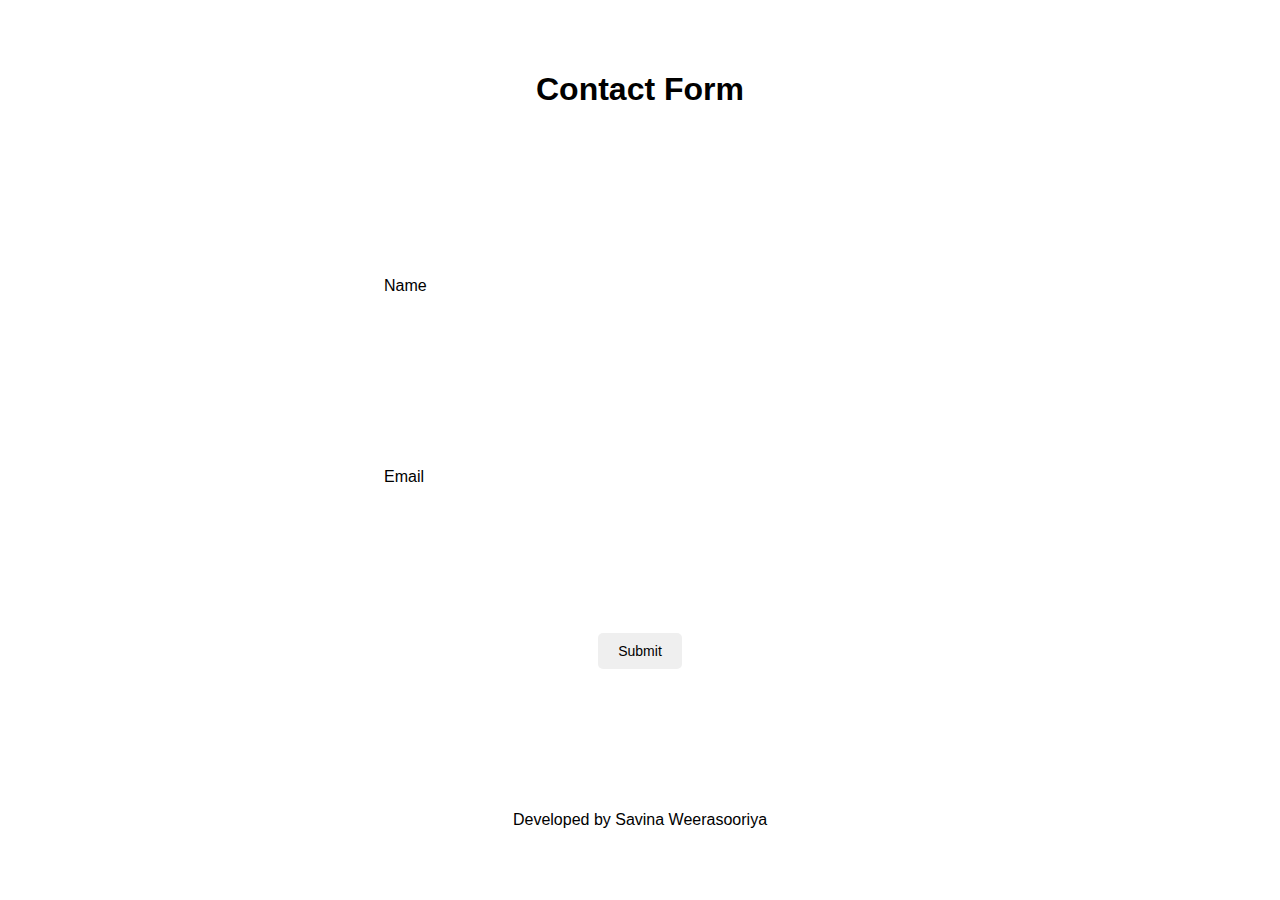
<file: 1-contactForm/index.html>
<!DOCTYPE html>
<!--
    Developed by Savina Weerasooriya
    savi.sihasara@gmail.com
-->
<html lang="en">
<head>
    <meta charset="UTF-8">
    <meta name="viewport" content="width=device-width, initial-scale=1.0">
    <link rel="stylesheet" type="text/css" href="style.css"/>
    <title>Document</title>
</head>
<body>
    
    <h1>Contact Form</h1>


    <div class="form-section">
            <input type="text" name="Name" autocomplete="off" required/>
            <label for="Name" class="label-name"> 
                <span class="content-name">Name</span>
            </label>
    </div>

    <div class="form-section">
            <input type="text" name="Name" autocomplete="off" required/>
            <label for="Name" class="label-name"> 
                <span class="content-name">Email</span>
            </label>
    </div>

    <input type="button" value="Submit" class="submitBtn">

    <footer>
        Developed by Savina Weerasooriya
    </footer>


</body>
</html>
</file>
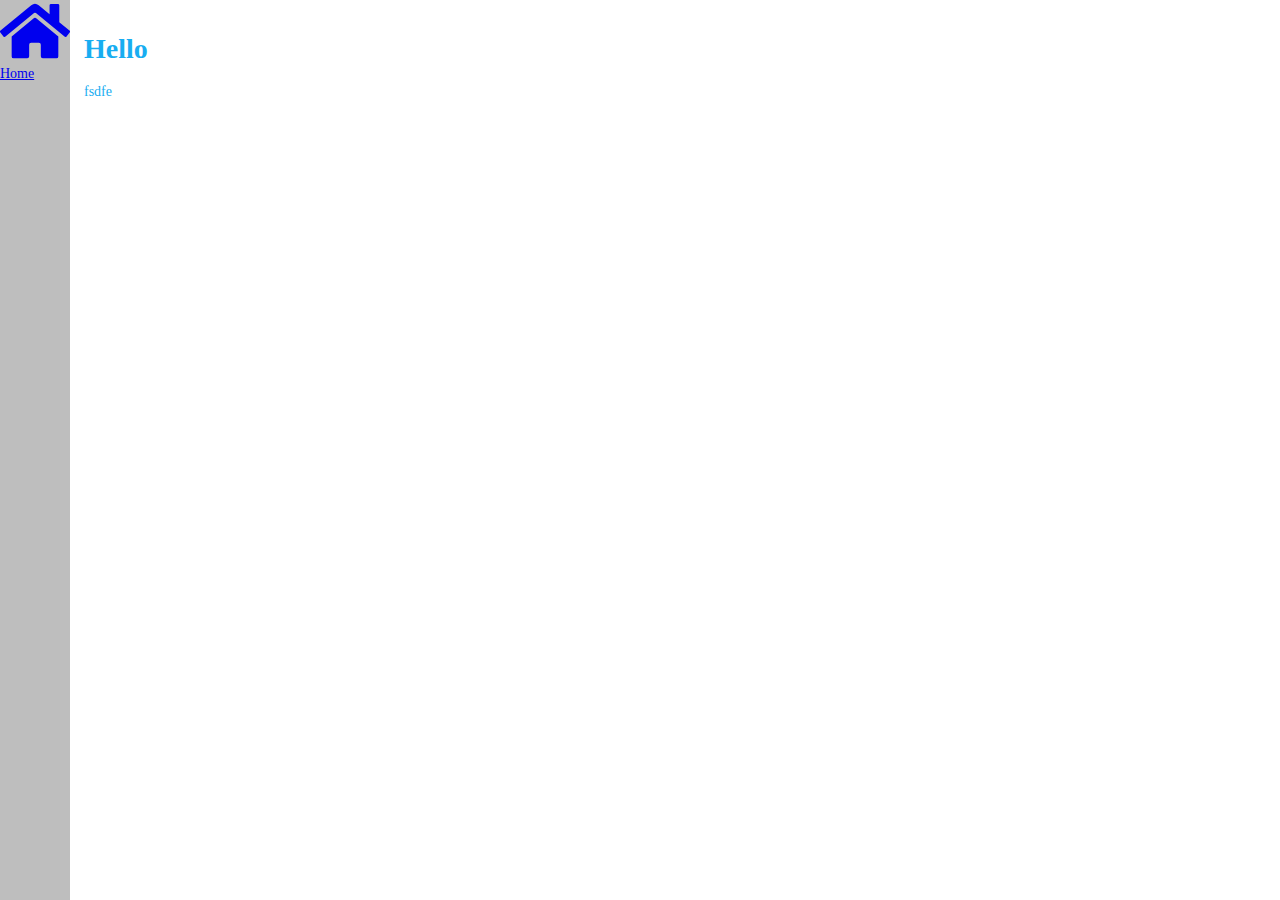
<file: 2-layoutWithNavbar/index.html>
<!DOCTYPE html>
<!--
    Developed by Savina Weerasooriya
    savi.sihasara@gmail.com

    >>>>>>  THIS IS NOT COMPLETED <<<<<<
-->
<html lang="en">
<head>
    <meta charset="UTF-8">
    <meta name="viewport" content="width=device-width, initial-scale=1.0">
    <title>Document</title>
    <link rel="stylesheet" type="text/css" href="style.css"/>
</head>
<body>

    <nav class="navbar">

        <ul class="navbar-nav">
            <li class="nav-item">
                <a href="#" class="navlink">
                    <svg aria-hidden="true" focusable="false" data-prefix="fas" data-icon="home" 
                        class="svg-inline--fa fa-home fa-w-18" role="img" xmlns="http://www.w3.org/2000/svg" 
                        viewBox="0 0 576 512">
                        <path fill="currentColor" d="M280.37 148.26L96 300.11V464a16 16 0 0 0 16 16l112.06-.29a16 16 0 0 0 15.92-16V368a16 16 0 0 1 16-16h64a16 16 0 0 1 16 16v95.64a16 16 0 0 0 16 16.05L464 480a16 16 0 0 0 16-16V300L295.67 148.26a12.19 12.19 0 0 0-15.3 0zM571.6 251.47L488 182.56V44.05a12 12 0 0 0-12-12h-56a12 12 0 0 0-12 12v72.61L318.47 43a48 48 0 0 0-61 0L4.34 251.47a12 12 0 0 0-1.6 16.9l25.5 31A12 12 0 0 0 45.15 301l235.22-193.74a12.19 12.19 0 0 1 15.3 0L530.9 301a12 12 0 0 0 16.9-1.6l25.5-31a12 12 0 0 0-1.7-16.93z">
                        </path>
                    </svg>
                    <span class="link-text">Home</span>
                </a>
            </li>
        </ul>
    </nav>

    <div class="main-content">

        <h1>Hello</h1>

        <p>
            fsdfe
        </p>
    </div>
</body>
</html>
</file>
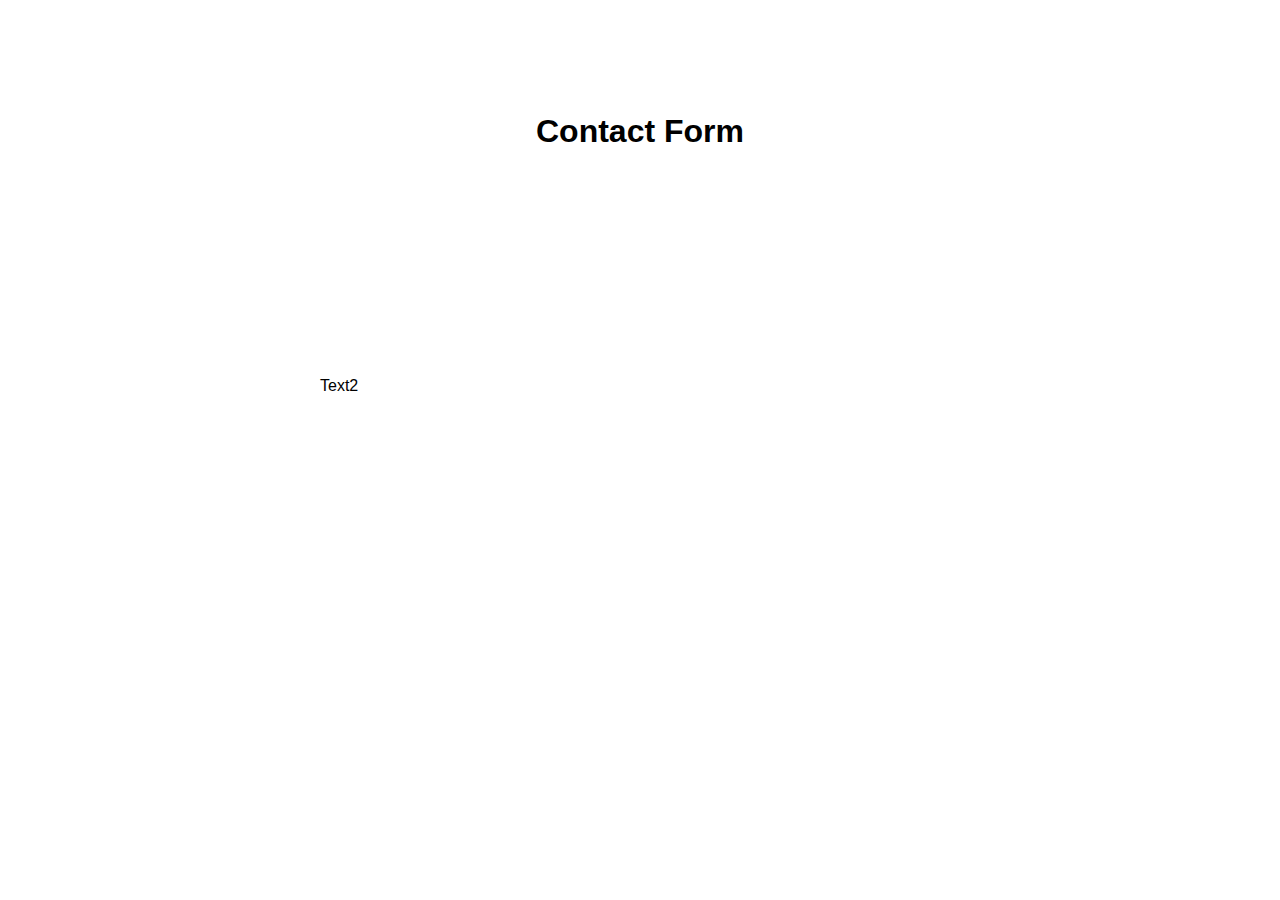
<file: Made/1-contactForm/index.html>
<!DOCTYPE html>
<html lang="en">
<head>
    <meta charset="UTF-8">
    <meta name="viewport" content="width=device-width, initial-scale=1.0">
    <link rel="stylesheet" type="text/css" href="style.css"/>
    <title>Document</title>
</head>
<body>
    
    <h1>Contact Form</h1>


    <div class="form">
        <input type="text" name="Name" autocomplete="off" required/>
        <label for="Name" class="label-name"> 
            <span class="content-name">Text2</span>
        </label>
    </div>

</body>
</html>
</file>
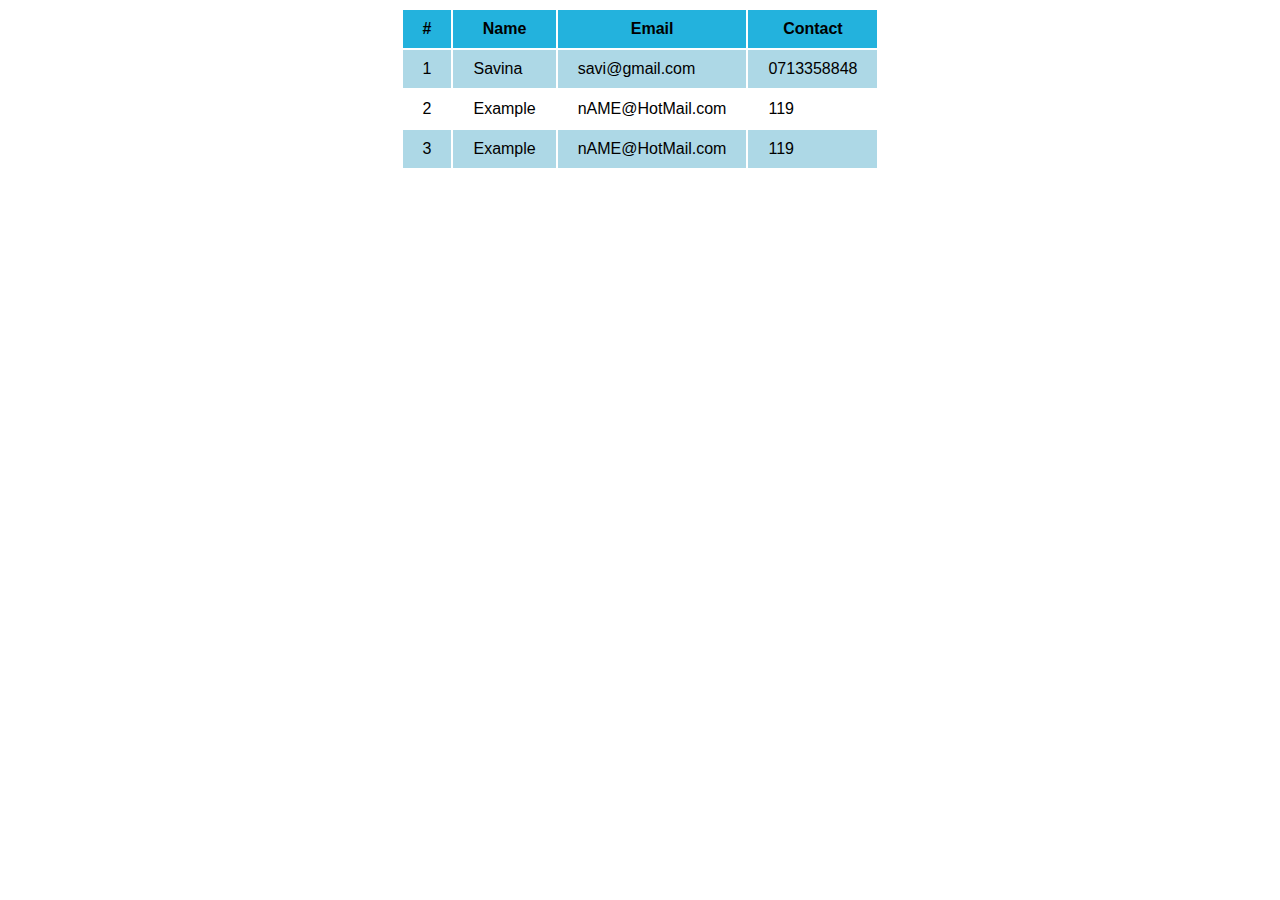
<file: 3-table with css/table.html>
<!DOCTYPE html>
<!--
    Developed by Savina Weerasooriya
    savi.sihasara@gmail.com
-->
<html lang="en">
<head>
    <meta charset="UTF-8">
    <meta name="viewport" content="width=device-width, initial-scale=1.0">
    <title>Document</title>
    <style>
        :root{
            font-family: Arial, Helvetica, sans-serif;
        }

        .tableContainer table{
            margin:auto;
        }

        table th, table td{
            padding:10px 20px 10px 20px;
        }

        table th{
            background-color: rgb(35, 178, 221);
        }

        table tr:nth-child(even){
            background-color:lightblue;
        }

        table tr:hover{
            background-color:lightblue;
        }


    </style>
</head>
<body>

    <div class="tableContainer">
        <table>
            <tr>
                <th>#</th>
                <th>Name</th>
                <th>Email</th>
                <th>Contact</th>
            </tr>
            <tr>
                <td>1</td>
                <td>Savina</td>
                <td>savi@gmail.com</td>
                <td>0713358848</td>
            </tr>
            <tr>
                <td>2</td>
                <td>Example</td>
                <td>nAME@HotMail.com</td>
                <td>119</td>
            </tr>
            <tr>
                <td>3</td>
                <td>Example</td>
                <td>nAME@HotMail.com</td>
                <td>119</td>
            </tr>
        </table>
    </div>
    
</body>
</html>
</file>
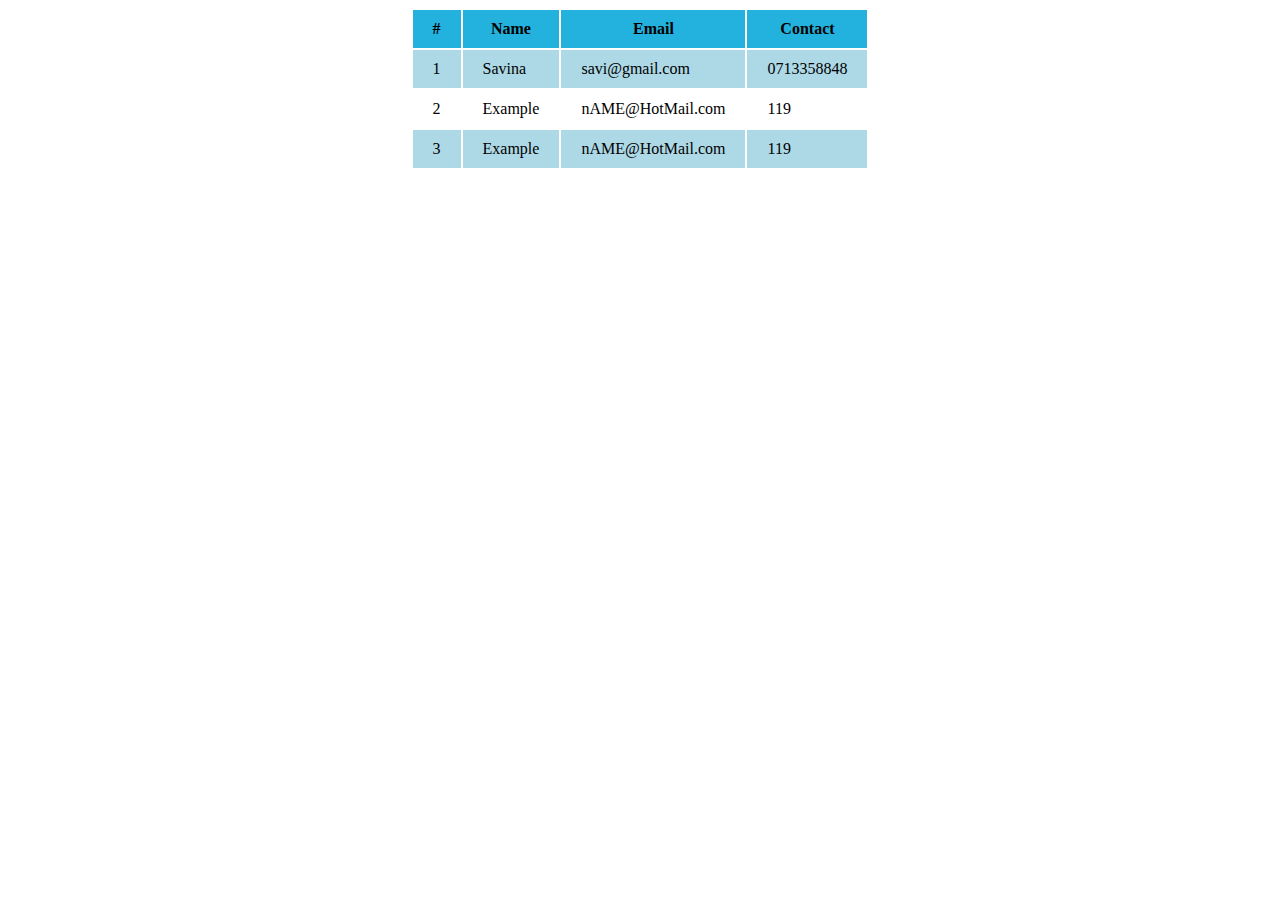
<file: 3-table/table.html>
<!DOCTYPE html>
<html lang="en">
<head>
    <meta charset="UTF-8">
    <meta name="viewport" content="width=device-width, initial-scale=1.0">
    <title>Document</title>
    <style>
        .tableContainer table{
            margin:auto;
        }

        table th, table td{
            padding:10px 20px 10px 20px;
        }

        table th{
            background-color: rgb(35, 178, 221);
        }

        table tr:nth-child(even){
            background-color:lightblue;
        }

        table tr:hover{
            background-color:lightblue;
        }


    </style>
</head>
<body>

    <div class="tableContainer">
        <table>
            <tr>
                <th>#</th>
                <th>Name</th>
                <th>Email</th>
                <th>Contact</th>
            </tr>
            <tr>
                <td>1</td>
                <td>Savina</td>
                <td>savi@gmail.com</td>
                <td>0713358848</td>
            </tr>
            <tr>
                <td>2</td>
                <td>Example</td>
                <td>nAME@HotMail.com</td>
                <td>119</td>
            </tr>
            <tr>
                <td>3</td>
                <td>Example</td>
                <td>nAME@HotMail.com</td>
                <td>119</td>
            </tr>
        </table>
    </div>
    
</body>
</html>
</file>
<file: 1-contactForm/style.css>
*{
    padding:0;
    margin:0;
    box-sizing:border-box;
}

body{
    height:100vh;
    display:flex;
    align-items: center;
    justify-content: space-around;
    flex-direction:column;
    font-family: Arial, Helvetica, sans-serif;
}

.form-section{
    width:40%;
    height:50px;
    position:relative;
    overflow: hidden;
}


.form-section input{
    width:100%;
    height:100%;
    padding-top:15px;
    color:grey;
    border:none;
    outline:none;
}

.form-section label{
    position:absolute;
    width:100%;
    height:100%;
    left:0;
    bottom:0px;
    pointer-events: none;
    /*border-bottom:1px solid black;*/
}

.form-section label::after{
    content:"";
    position:absolute;
    width:100%;
    height:100%;
    border-bottom:3px solid lightblue;
    left:0;
    bottom:-1px;
    transform:translateX(-100%);
    transition:all 0.3s ease;
}

.content-name{
    position:absolute;
    bottom:5px;
    left:0px;
    transition:all 0.3s ease;
}

.form-section input:focus + .label-name .content-name, 
.form-section input:valid + .label-name .content-name {
    transform:translateY(-150%);
    font-size: 14px;
    color:rgb(17, 98, 131);
}

.form-section input:focus + .label-name::after,
.form-section input:valid + .label-name::after{
    transform: translateX(0%);
}

.submitBtn{
    padding:10px 20px;
    border:none;
    outline:none;
    font-size: 14px;
    border-radius: 5px;
}

.submitBtn:hover{
    background-color: rgb(221, 236, 241);
}
</file>
<file: 2-layoutWithNavbar/style.css>
:root{
    font-size: 14px;
    --text-primary:rgb(24, 173, 241);
    --text-secondary:grey;
}
body{
    margin:0;
    padding:0;
    color:black;
    background-color:white;
    box-sizing: border-box;
}

.main-content{
    margin-left: 5rem;
    padding:1rem;
    text-align: justify;
    color:var(--text-primary)
}

.navbar{
    width:5rem;
    height:100vh;
    background-color:rgb(190, 190, 190);
    position:fixed;
}

.navbar-nav{
    padding: 0;
    margin:0;
    list-style: none;
}
</file>
<file: Made/1-contactForm/style.css>
*{
    padding:0;
    margin:0;
    box-sizing:border-box;
}

body{
    height:60vh;
    display:flex;
    align-items: center;
    justify-content: space-around;
    flex-direction:column;
    font-family: Arial, Helvetica, sans-serif;
    /*flex-direction: column;*/
}

.form{
    width:50%;
    position:relative;
    height:50px;
}

.form input{
    width:100%;
    height:100%;
    padding-top:15px;
    color:grey;
    border:none;
}

.form label{
    position:absolute;
    width:100%;
    height:100%;
    left:0;
    bottom:0px;
    pointer-events: none;
}
</file>
